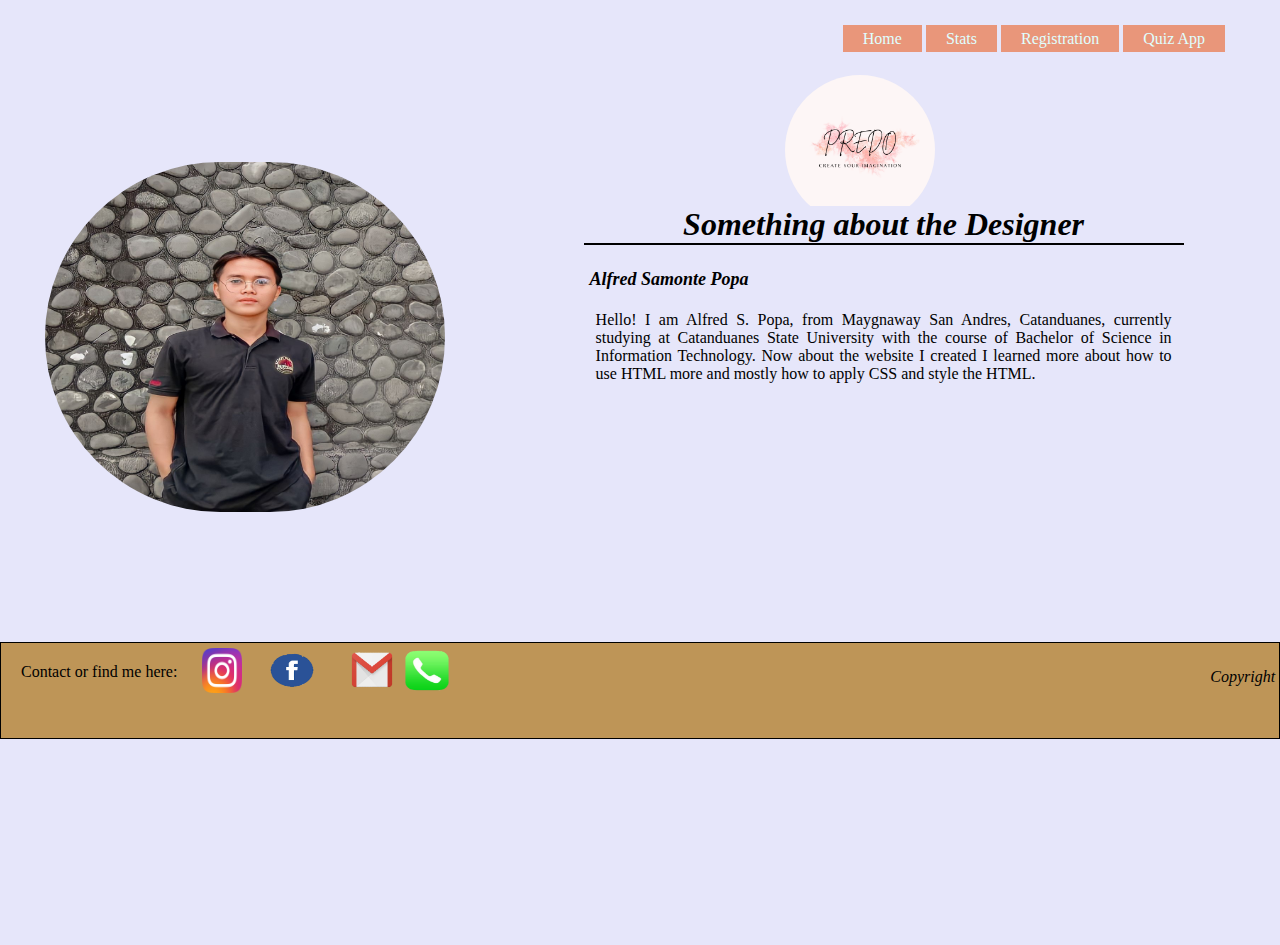
<file: index.html>
<!DOCTYPE html>
<html>
<head>
    
    <meta charset="UTF-8">
    <title>HOME PAGE</title>
    <link rel="stylesheet" href="homecss.css">

</head>

<body>
   <header>
        

        <div class="wrapper">
            <div class="logo">
                    <img class="log" src="image/Logo.png">
                    

                 <nav class="nav-area">
                    <ul>
                        <li><a href="index.html">Home</a></li>
                        <li><a href="Tablehtml.html" >Stats</a></li>
                        <li><a href="Registrationhtml.html">Registration</a></li>
                        <li><a href="QuizApphtml.html">Quiz App</a></li>
                    </ul>
                 </nav>
            </div>
        </div> 

        <div class="about bubble">
             <h1 class="font">Something about the Designer</h1>
                <hr color= black>
                <br>
                <strong class="name">Alfred Samonte Popa</strong>
             <br><br>
             <p class="parag">Hello! I am Alfred S. Popa, from Maygnaway San Andres, Catanduanes, 
                currently studying at Catanduanes State University with the course of Bachelor of Science in Information Technology. 
                Now about the website I created I learned more about how to use HTML more and mostly how to apply CSS and style the HTML.<br>
               
             </p>
        </div>
        <br><br><br><br>
        <div>
            <img class="self" src="image/004.jpg">
        </div>
        <br><br><br><br><br><br><br><br><br><br><br><br>
        <div class="bottom">
            <p class="para">Contact or find me here: </p>
            <div class="pic">
                          
                <a href="image/instagram.png"><img src="image/kuQpOb-logo-instagram-images.png" width="40" height="45"></a><img src="image/fb.jpg.png" width="100" height="45"></a><img src="image/gmail.jpg.png" width="60" height="45"></a><img src="image/contact.jpg.png" width="50" height="45"></a>




                
            <p class="cr"><i>Copyright PREDO@2022.</i></p>
            </div>
        </div>

        
   </header>
</body>
</html>
</file>
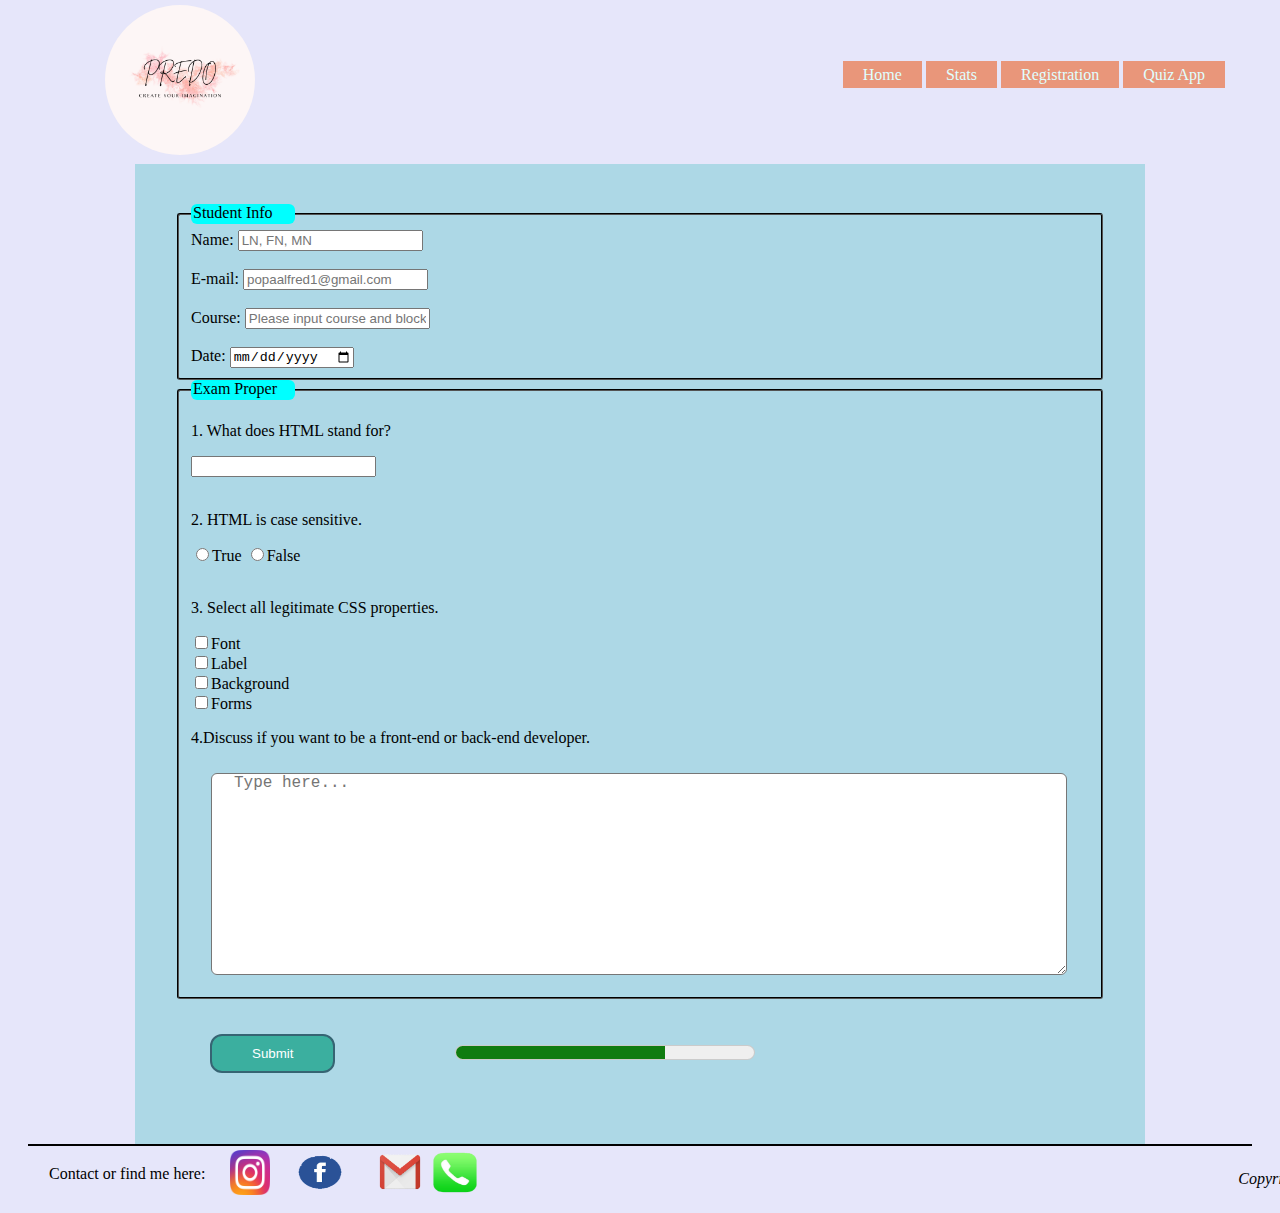
<file: QuizApphtml.html>
<!DOCTYPE html>
<html lang="en">
<head>
    <meta charset="UTF-8">
    <meta http-equiv="X-UA-Compatible" content="IE=edge">
    <meta name="viewport" content="width=device-width, initial-scale=1.0">
    <title>Quiz App</title>
    <link rel="stylesheet" type="text/css" href="quizappcss.css">
</head>
<body>
    <form action="action_page.php" method="GET"> 
        <header>
            <div class="wrapper">
                <div class="logo">
                        <a href="index.html"><img class="log" src="image/Logo.png"></a>
    
                     <nav class="nav-area">
                        <ul>
                            <li><a href="index.html">Home</a></li>
                            <li><a href="Tablehtml.html" >Stats</a></li>
                            <li><a href="Registrationhtml.html">Registration</a></li>
                            <li><a href="QuizApphtml.html">Quiz App</a></li>
                        </ul>
                     </nav>
                </div>
            </div> 
        </header>
<br><br><br><br><br><br><br><br>
    <div class="main">
        <fieldset>
            <legend class="studinfo">Student Info</legend>
            <label>Name:</label>
            <input type="text" name="name" placeholder="LN, FN, MN"></input> 
            <br> <br>

            <label>E-mail:</label>
            <input type="text" name="e-mail" placeholder="popaalfred1@gmail.com"></input> 
            <br> <br>

            <label>Course:</label>
            <input type="text" name="course" placeholder="Please input course and block"></input> 
            <br><br>

            <label>Date:</label>
            <input type="date" id="bdate" name="bdate">
        </fieldset>  

        <fieldset>
            <legend class="exam">Exam Proper</legend>
            <p>1. What does HTML stand for?</p>
            <input type="text" name="ques1"></input> 
            <br><br>

            <p>2. HTML is case sensitive.</p>
            <input type="radio" id="true" name="ques2">True</input>
            <input type="radio" id="false" name="ques2">False</input>
            <br><br>
            
            <p>3. Select all legitimate CSS properties.</p>
            <input type="checkbox" id="font" name="font">Font</input><br>
            <input type="checkbox" id="label" name="label">Label</input><br>
            <input type="checkbox" id="background" name="background">Background</input><br>
            <input type="checkbox" id="forms" name="forms">Forms</input><br>

            <p>4.Discuss if you want to be a front-end or back-end developer.</p>
            <textarea class="textarea" name="message" placeholder="Type here..."></textarea>
            <br><br>
        </fieldset>

        <button class="sub" type="submit">Submit</button>
        <meter id="finish" name="finish" value="0.7">100%</meter>
    </div>
<div class="bottom">
    <p class="para">Contact or find me here: </p>
    <div class="pic">
                  
        <a href="image/instagram.png"><img src="image/kuQpOb-logo-instagram-images.png" width="40" height="45"></a><img src="image/fb.jpg.png" width="100" height="45"></a><img src="image/gmail.jpg.png" width="60" height="45"></a><img src="image/contact.jpg.png" width="50" height="45"></a>

    <p class="cr"><i>Copyright PREDO@2022.</i></p>
    </div>
</div>

    </form>

    </body>
    </html>
</file>
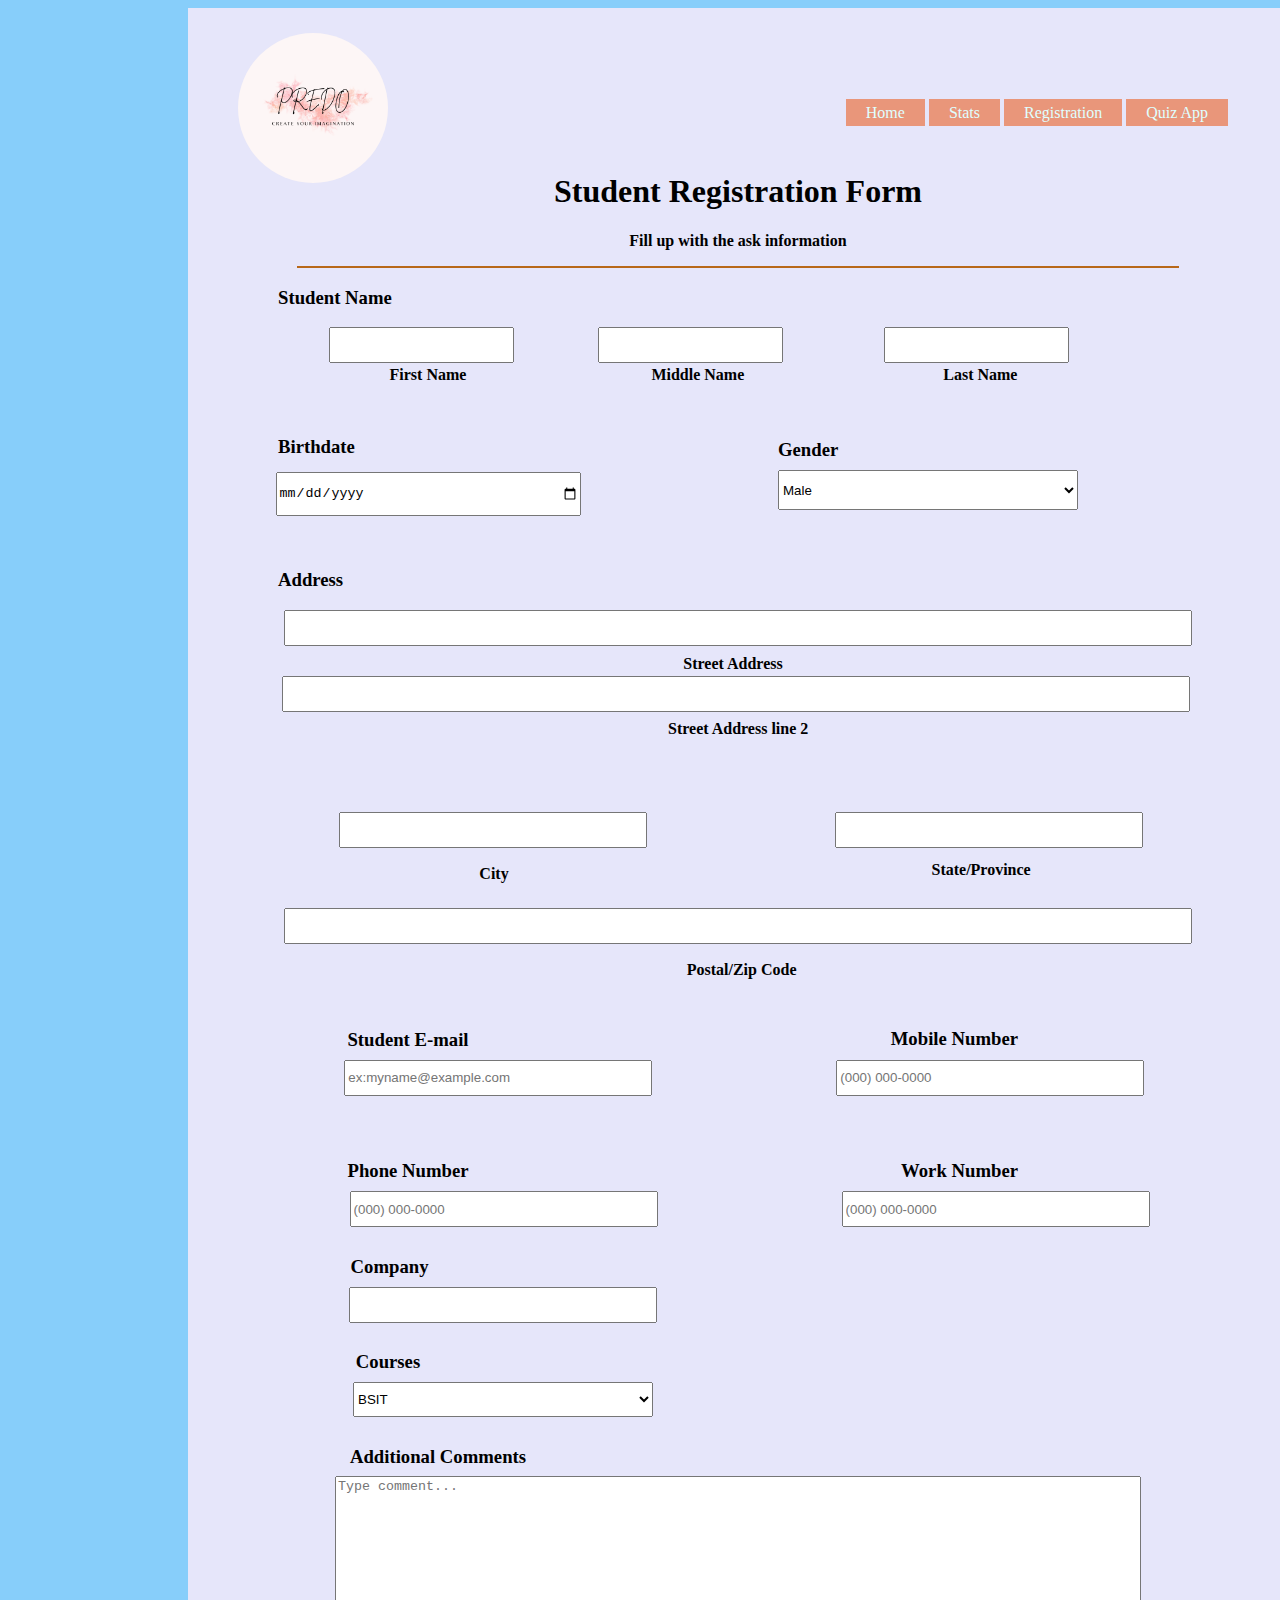
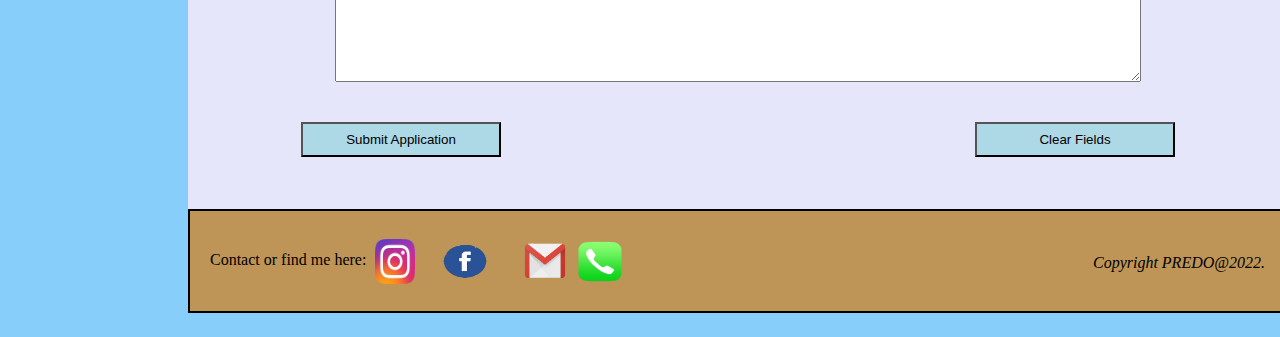
<file: Registrationhtml.html>
<!DOCTYPE html>
<html lang="en">
<head>
    <meta charset="UTF-8">
    <meta http-equiv="X-UA-Compatible" content="IE=edge">
    <meta name="viewport" content="width=device-width, initial-scale=1.0">
    <title>Student Registration Form</title>
</head>
    <link rel="stylesheet" type="text/css" href="registrationcss.css">
<body>
    <form class="stud" action="action_page.php" method="post">
        <header>
            <div class="logo">
                <a href="index.html"><img class="log" src="image/Logo.png"></a>

                <nav class="nav">
                    <ul>
                        <li><a href="index.html">Home</a></li>
                        <li><a href="Tablehtml.html">Stats</a></li>
                        <li><a href="Registrationhtml.html">Registration</a></li>
                        <li><a href="QuizApphtml.html">Quiz App</a></li>
                    </ul>
                </nav>
            </div>
        </header>
        <br><br><br><br><br><br><br><br>
    <div class="reg"><h1>Student Registration Form</h1>
        <p><strong>Fill up with the ask information</strong></p>

        <hr color="#b86819" width="80%">
    </div>

    <div class="ily">
        <h3 class="studname">Student Name</h3>
        <input class="firstname" type="text" name="First_Name">
        <label class="fn"><strong>First Name</strong></label> 

        <input class="midname" type="text" name="Middle_Name">
        <label class="mn"><strong>Middle Name</strong></label>

        <input class="lastname" type="text" name="Last_Name">
        <label class="ln"><strong>Last Name</strong></label>
    
    </div>
    <br><br><br>
    <div>
        <h3 class="bd">Birthdate</h3>
        <input type="date" id="month" name="month" min="January" max="December" value="January"/>

    </div>
    <div class="gen">
        <h3 class="gend">Gender</h3>
        <select class="op">
            <option>Male</option>
            <option>Female</option>
            <option>LGBTQIA+</option>
        </select>
    </div>
    <div>
        <h3 class="add">Address</h3>
        <label class="sel"><strong>Street Address</strong></label>
        <input class="address" type="text" name="address">

        <label class="sa"><strong>Street Address line 2</strong></label>
        <input class="addre" type="text" name="address">

        <label class="city"><strong>City</strong></label>
        <input class="cit" type="text" name="city">

        <label class="pro"><strong>State/Province</strong></label>
        <input class="prov" type="text" name="address">

        <label class="pos"><strong>Postal/Zip Code</strong></label>
        <input class="post" type="text" name="Postal/Zip_Code">
    </div>
    <br><br>
    <div>
        <h3 class="em">Student E-mail</h3>
        <input class="mail" type="text" name="Student_E-mail" placeholder="ex:myname@example.com">

        <h3 class="mob">Mobile Number</h3>
        <input class="num" type="text" name="Mobile_Number" placeholder="(000) 000-0000">
    </div>
    <br><br>
    <div>
        <h3 class="pho">Phone Number</h3>
        <input class="pn" type="text" name="Phone_Number" placeholder="(000) 000-0000">

        <h3 class="work">Work Number</h3>
        <input class="wn" type="text" name="Work_Number" placeholder="(000) 000-0000">

        <h3 class="com">Company</h3>
        <input class="comp" type="text" name="Company">

        <h3 class="cou">Courses</h3>
        <select class="cour">
            <option>BSIT</option>
            <option>BSCS</option>
            <option>BSIS</option>
        </select>

        <h3 class="addi">Additional Comments</h3>
        <textarea class="comm" type="text" name="Additional_Comments" placeholder="Type comment..."></textarea>
    </div><br><br>
    <div>
        <button class="bot" type="button">Submit Application</button>
        <button class="bott" type="button">Clear Fields</button>
    </div>
    <br><br><br><br><br><br><br><br><br><br><br><br><br><br>
    <div class="bottom">
        <p class="para">Contact or find me here: </p>
        <div class="pic">
                      
            <a href="image/instagram.png"><img src="image/kuQpOb-logo-instagram-images.png" width="40" height="45"></a><img src="image/fb.jpg.png" width="100" height="45"></a><img src="image/gmail.jpg.png" width="60" height="45"></a><img src="image/contact.jpg.png" width="50" height="45"></a>

            
        <p class="cr"><i>Copyright PREDO@2022.</i></p>
        </div>
    </div>
    </form>
</body>
</html>
</file>
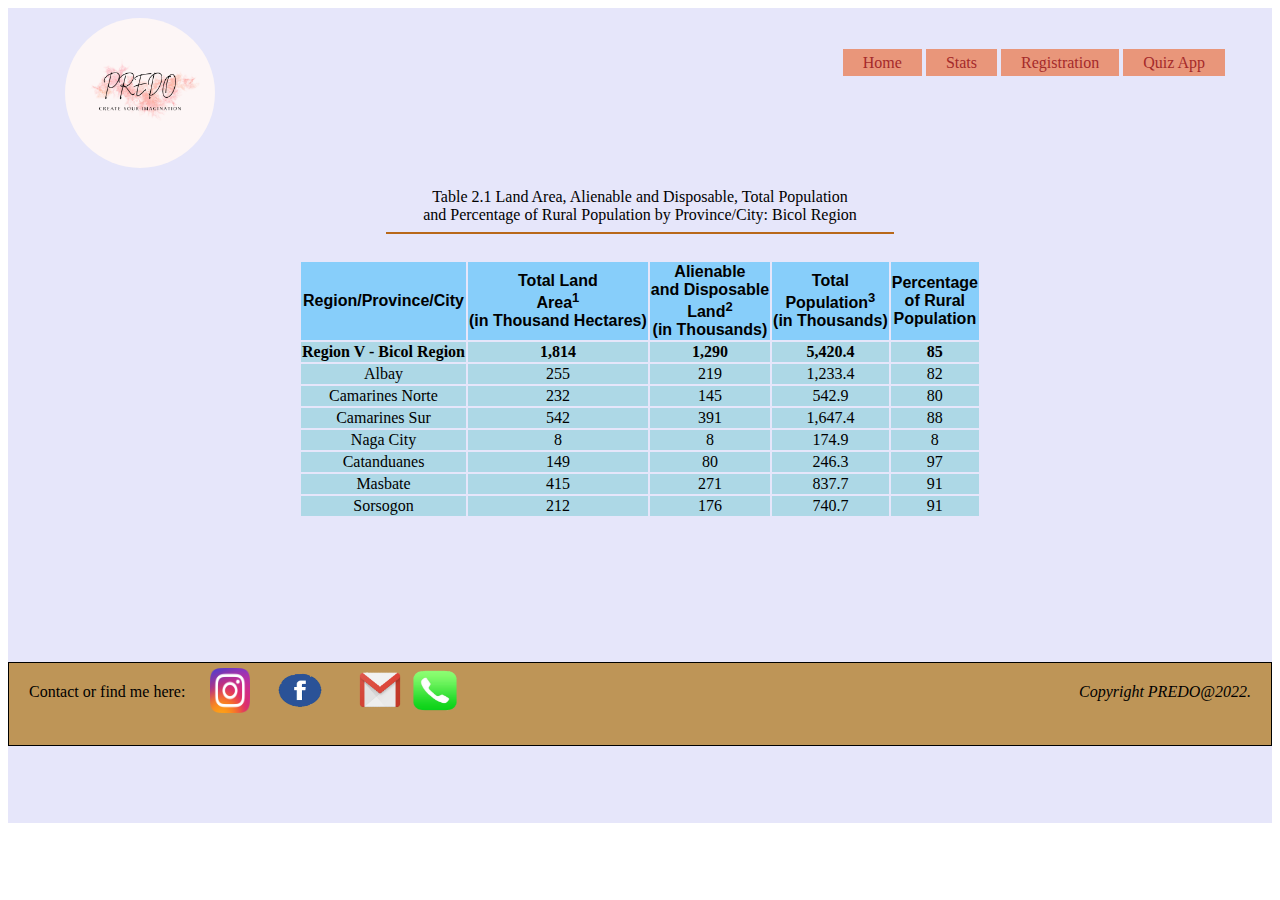
<file: Tablehtml.html>
<!DOCTYPE html>
<html lang="en">
<head>
    <meta charset="UTF-8">
    <meta http-equiv="X-UA-Compatible" content="IE=edge">
    <meta name="viewport" content="width=device-width, initial-scale=1.0">
    <title>TABLE MARKUP PAGE</title>
    <link rel="stylesheet" href="tablecss.css">

</head>
<body>
    <header>
        <div class="wrapper">
            <div class="logo">
                    <a href="index.html"><img src="image/Logo.png"></a>

                 <nav class="nav-area">
                    <ul>
                        <li><a href="index.html">Home</a></li>
                        <li><a href="Tablehtml.html">Stats</a></li>
                        <li><a href="Registrationhtml.html">Registration</a></li>
                        <li><a href="QuizApphtml.html">Quiz App</a></li>
                    </ul>
                 </nav>
            </div>
        </div> 
        <br><br><br><br><br><br><br><br><br><br>
    <div class="cap">
        <div>
        <caption>Table 2.1 Land Area, Alienable and Disposable, Total Population<br> 
            and Percentage of Rural Population by Province/City: Bicol Region</caption><br> 
            <hr color="#b86819" width="40%">
        <table class="center">
            <thead>
                <tr>
                    <th>Region/Province/City</th>
                    <th>Total Land<br>Area<sup>1</sup><br>(in Thousand Hectares)</th>
                    <th>Alienable <br>and Disposable<br>Land<sup>2</sup><br>(in Thousands)</th>
                    <th>Total<br>Population<sup>3</sup><br>(in Thousands)</th>
                    <th>Percentage<br>of Rural<br>Population</th>
                </tr><br>
            </thead>
            <tbody>
                <tr>
                    <td><strong>Region V - Bicol Region</strong></td>
                    <td><strong>1,814</strong></td>
                    <td><strong>1,290</strong></td>
                    <td><strong>5,420.4</strong></td>
                    <td><strong>85</strong></td>
                </tr>
                <tr>
                    <td>Albay</td>
                    <td>255</td>
                    <td>219</td>
                    <td>1,233.4</td>
                    <td>82</td>
                </tr>
                <tr>
                    <td>Camarines Norte</td>
                    <td>232</td>
                    <td>145</td>
                    <td>542.9</td>
                    <td>80</td>
                </tr>
                <tr>
                    <td>Camarines Sur</td>
                    <td>542</td>
                    <td>391</td>
                    <td>1,647.4</td>
                    <td>88</td>
                </tr>
                <tr>
                    <td>Naga City</td>
                    <td>8</td>
                    <td>8</td>
                    <td>174.9</td>
                    <td>8</td>
                </tr>
                <tr>
                    <td>Catanduanes</td>
                    <td>149</td>
                    <td>80</td>
                    <td>246.3</td>
                    <td>97</td>
                </tr>
                <tr>
                    <td>Masbate</td>
                    <td>415</td>
                    <td>271</td>
                    <td>837.7</td>
                    <td>91</td>
                </tr>
                <tr>
                    <td>Sorsogon</td>
                    <td>212</td>
                    <td>176</td>
                    <td>740.7</td>
                    <td>91</td>
                </tr>
            </tbody>
        </table>    
        </div>
    </div>
   
     <br> <br> <br> <br> <br><br><br><br>
    <div class="bottom">
        <p class="para">Contact or find me here: </p>
        <div class="pic">
            
            <a href="image/"><img src="image/kuQpOb-logo-instagram-images.png" width="40" height="45"></a></a><img src="image/fb.jpg.png" width="100" height="45"></a><img src="image/gmail.jpg.png" width="60" height="45"></a><img src="image/contact.jpg.png" width="50" height="45"></a>
        </div>
        <p class="cr"><i>Copyright PREDO@2022.</i></p>
    </div>
</header>
</body>
</html>
</file>
<file: homecss.css>
*{
    margin: 0;
    padding: 0;
}

.wrapper{
    width: 1170px;
    margin: auto;
}

header{
    background: lavender;
    height: 105vh;
    -webkit-background-size: cover;
    background-size: cover;
    background-position: center center;
    position: relative;
    margin-top: auto;
}

.nav-area{
    float: right;
    list-style: none;
    margin-top: 30px;
}

.nav-area li{
    display: inline-block;
}

.nav-area li a{
    color: lightcyan;
    text-decoration: none;
    padding: 5px 20px;
    font-family: poppins;
    font-size: 16px;
    background-color: darksalmon;
}

.nav-area li a:hover{
    background: #fff;
    color: #333;
}

.logo img{
    width:150px;
    float:left;
    height: 150px;
}

.about{
    
    position: absolute;
    width: 600px;
    height: 300px;
    margin: 20% 37%;
    text-align: center;
    background-color: #be9557;
    

}

.bubble{
    position: absolute;
    background: lavender;
    color: black;
    text-align: center;
    left: 110px;
    top: -50px;
}

.bubble::after{
    
    display: black;
    position: absolute;

    left: -15px;
    top: 15px;

    width: 0;
    height: 0;
    border-top: 8px solid transparent;
    border-bottom: 8px solid transparent;
    border-right: 15px solid burlywood;
}

.name{
    float: left;
    margin: 1%;
    font-style:italic;
    font-size: large;
}

.parag{
    text-align: justify;
    margin: 2%;
}

.self{
    width: 400px;
    height: 350px;
    position: relative;
    top: 90px;
    left: -160px;
    border-radius: 200px;
}

.bottom{
    background-color: #be9557;
    background-size: 20% 20%;
    text-align: left;
    height: 10%;
    border: 1px solid black;

}

.para{
    float:left;
    margin: 20px;

}

.pic{
    float: left;
    margin: 5px;
    width: 1000px;
}

.map{
    height: 45px; 
}

.cr{
    float: right;
    margin: 20px;
    position: relative;
    left: 200px;
    
    
}
.font{
    font-style: italic;
}
.log{
    position: relative;
    border-radius: 100px;
    left: 730px;
    top: 75px;
}
</file>
<file: quizappcss.css>
body{
    background-color:lavender;
    background-position: center;
    background-size: cover;
    font-family: 'Times New Roman', Times, serif;
    margin-top: 0px;
}

.main{
    background-color: lightblue;
    width: 930px;
    height:900px;
    margin: auto;
    padding: 40px;
    color: black;
}

form{
    padding: 20px;
}

fieldset{
    border-radius: 3px;
    border-color: black;
}

.studinfo{
    background-color:aqua;
    border-radius: 6px;
    width: 100px;
    height: 20px;
    color: black;
}

.exam{
    background-color:aqua;
    border-radius: 6px;
    width: 100px;
    height: 20px;
    color: black;
    
}

.textarea{
    position: relative;
    left: 20px;
    top: 10px;
    line-height: px;
    width:810px;
    height: 200px;
    border-radius: 6px;
    padding:0 22px;
    font-size: 16px;
}

button{
    background-color: #3BAF9F;
    display: block;
    margin: 35px;
    text-align: center;
    border-radius: 12px;
    border: 2px solid #366473;
    padding: 10px 40px;
    outline: none;
    color: white;
    cursor:pointer;
    transition: 0.25px;
    
  
}

#finish{
    position:relative;
    top: -70px;
    left: -350px;
   float: right;
   height: 30px;
   width: 300px;
}
.sub:hover{
    background-color: aqua;
    color: black;
}
.bottom{
    background-color: #be9557;
    background-size: 20% 20%;
    text-align: left;
    height: 10%;
    border: 1px solid black;

}

.para{
    float:left;
    margin: 20px;

}

.pic{
    float: left;
    margin: 5px;
    width: 1000px;
}
.cr{
    float: right;
    margin: 20px;
    position: relative;
    left: 200px;   
}
.nav-area{
    float: right;
    list-style: none;
    margin-top: 30px;
}

.nav-area li{
    display: inline-block;
}

.nav-area li a{
    color: lightcyan;
    text-decoration: none;
    padding: 5px 20px;
    font-family: poppins;
    font-size: 16px;
    background-color: darksalmon;
}

.nav-area li a:hover{
    background: #fff;
    color: #333;
}
.logo img{
    width:150px;
    float:left;
    height: 150px;
}
.log{
    position: relative;
    border-radius: 100px;
    left: 50px;
    top: -15px;
}
.wrapper{
    width: 1170px;
    margin: auto;
}
</file>
<file: registrationcss.css>
.stud{
    text-align: center;
    background-color:lavender;
    width: 1100px;
    height: 1900px;
    margin-left: 180px;
    position: relative;

}
.studname{
    text-align: left;
    margin-left: 90px;
}
.firstname{
    position: relative;
    height: 30px;

}
.fn{
    position: relative;
    height: 30px;
    top: 30px;
    right: 128px;

}
.midname{
    position: relative;
    height: 30px;


}
.mn{
    position: relative;
    height: 30px;
    top: 30px;
    right: 136px;

}
.lastname{
    position: relative;
    height: 30px;

}
.ln{
    position: relative;
    height: 30px;
    top: 30px;
    right: 130px;

}
#month{
    top: -5px;
    right: 310px;
    position: relative;
    width: 300px;
    height: 40px;
}
.bd{
    text-align: left;
    margin-left: 90px;
    top: -59px;
}
.gen{
    float: right;
    margin-right: 150px;
}
.gend{
    position: relative;
    text-align: left;
    margin-left: -60px;
    top: -100px;
}
#gen{
    top: -100px;
    right: 100px;
    position: relative;
}
.op{
    top: -110px;
    right: 60px;
    position: relative;
    width: 300px;
    height: 40px;
}
.add{
    position: relative;
    text-align: left;
    margin-left: 90px;
    top: 30px;
}
.sel{
    position: relative;
    height: 30px;
    top:75px;
    right: -220px;
}
.address{
    position: relative;
    top: -10px;
    left: -70px;
    width: 900px;
    height: 30px;
}
.addre{
    position: relative;
    top: 20px;
    left: 15px;
    width: 900px;
    height: 30px;
}
.sa{
    position: relative;
    height: 30px;
    top: 100px;
    right: -480px;
    float: left;
}
.city{
    position: relative;
    height: 30px;
    top:200px;
    right: 700px;
}
.cit{
    position: relative;
    top: 120px;
    left: 20px;
    width: 300px;
    height: 30px;   
}
.pro{
    position: relative;
    height: 30px;
    top:160px;
    right: -300px;
}
.prov{
    position: relative;
    top: 120px;
    left: 100px;
    width: 300px;
    height: 30px;
}
.pos{
    position: relative;
    height: 30px;
    top: 260px;
    right: 360px;
}
.post{
    position: relative;
    top: 180px;
    left: 0px;
    width: 900px;
    height: 30px;
}
.em{
    position: relative;
    top: 210px;
    left: -330px;
}
.mail{
    position: relative;
    top: 200px;
    left: -20px;
    width: 300px;
    height: 30px;
}
.mob{
    position: relative;
    top: 150px;
    right: 270px;
    float: right;
}
.num{
    position: relative;
    top: 200px;
    right: -160px;
    width: 300px;
    height: 30px;
}
.pho{
    position: relative;
    top: 210px;
    left: -330px;
}
.pn{
    position: relative;
    top: 200px;
    left: -20px;
    width: 300px;
    height: 30px;
}
.work{
    position: relative;
    top: 150px;
    right: 270px;
    float: right;
}
.wn{
    position: relative;
    top: 200px;
    right: -160px;
    width: 300px;
    height: 30px;
}
.com{
    position: relative;
    top: 210px;
    left: -290px;
}
.comp{
    position: relative;
    top: 200px;
    left: -235px;
    width: 300px;
    height: 30px;
}
.cou{
    position: relative;
    top: 210px;
    left: -350px;
}
.cour{
    position: relative;
    top: 200px;
    left: -235px;
    width: 300px;
    height: 35px;
}
.addi{
    position: relative;
    top: 210px;
    left: -300px;
}
.comm{
    position: relative;
    top: 200px;
    left: 0px;
    width: 800px;
    height: 200px;
}
.bot{
    position: relative;
    top: 200px;
    left: -235px;
    width: 200px;
    height: 35px;
    color: black;
    background-color:lightblue;
    cursor: pointer;
}
.bott{
    position: relative;
    top: 200px;
    left: 235px;
    width: 200px;
    height: 35px;
    color: black;
    background-color: lightblue;
    cursor: pointer;
}
.bot:hover{
    background-color: aquamarine;
    color: black;
}
.bott:hover{
    background-color: aquamarine;
    color: black;
}
body{
    background-color:lightskyblue;
    background-position: center;
    background-size: cover;
    color: black;
}
.log{
    position: relative;
    float: left;
    left: 50px;
    width: 150px;
    height: 150px;
    border-radius: 100px;
    top: 25px;
}
.nav{
    position: relative;
    top: 80px;
    float: right;
    right: 60px;
    list-style: none;
}
.nav li a:hover{
    background: #fff;
    color: #333;
}
.nav li{
    display: inline-block;
}
.nav li a{
    color: lightcyan;
    text-decoration: none;
    padding: 5px 20px;
    font-family: poppins;
    font-size: 16px;
    background-color: darksalmon;
}
.bottom{
    background-color: #be9557;
    background-size: 20% 20%;
    text-align: left;
    height: 10%;
    border: 2px solid black;
    position: relative;
    width: 1096px;
    height: 100px;

}
.para{
    float:left;
    margin: 20px;
    position: relative;
    top: 20px;

}
.pic{
    float: left;
    margin: 5px;
    width: 1000px;
    position: relative;
    left: 180px;
    top: -35px;
}
.cr{
    float: right;
    margin: 20px;
    position: relative;
    left: -90px;
    top: -5px;
    
    
}
</file>
<file: tablecss.css>
header{
    background: lavender;
    height: 90.5vh;
    -webkit-background-size: cover;
    background-size: cover;
    background-position: center center;
    position: relative;
    margin-top: auto;
}

.wrapper{
    width: 1170px;
    margin: auto;
}

.nav-area{
    float: right;
    list-style: none;
    margin-top: 30px;
}

.nav-area li{
    display: inline-block;
}

.nav-area li a{
    color: brown;
    text-decoration: none;
    padding: 5px 20px;
    font-family: poppins;
    font-size: 16px;
    background-color: darksalmon;
}

.nav-area li a:hover{
    background:  #fff;
    color: #333;
}

.logo img{
    width:150px;
    float:left;
    height: 150px;
    margin: 10px;
    position: relative;
    border-radius: 100px;
}

.cap{
    text-align: center;
    color: black;
}

.center {
    margin-left: auto;
    margin-right: auto;
    position: relative;

  }

sup{
    vertical-align: super;
    font-size: small;
}

thead{
    background-color:lightskyblue ;
    color:black;
    font-family: Arial, Helvetica, sans-serif;
}

tbody{
    background-color:lightblue;
    color: e;
}


.bottom{
    background-color: #be9557;
    background-size: 20% 20%;
    text-align: left;
    height: 10%;
    border: 1px solid black;
    color: black;

}

.para{
    float:left;
    margin: 20px;
    color:black;

}

.pic{
    float: left;
    margin: 5px;
    
}

.cr{
    float: right;
    margin: 20px;
    color: black;
    
}
</file>
